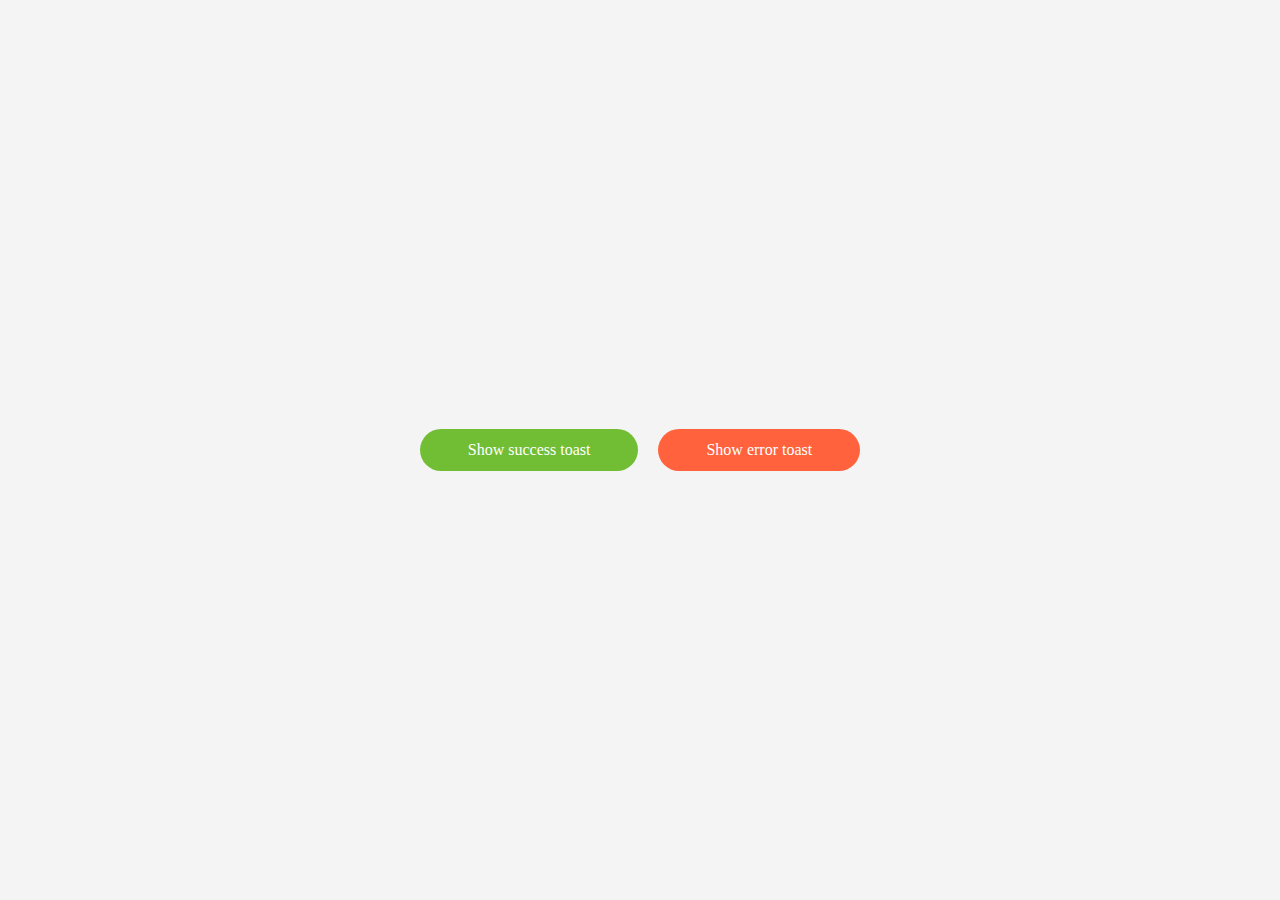
<file: ToastMessage/index.html>
<!DOCTYPE html>
<html lang="en">

<head>
    <meta charset="UTF-8">
    <meta http-equiv="X-UA-Compatible" content="IE=edge">
    <meta name="viewport" content="width=device-width, initial-scale=1.0">
    <link rel="stylesheet" href="https://cdnjs.cloudflare.com/ajax/libs/font-awesome/5.15.1/css/all.min.css"
        integrity="sha512-+4zCK9k+qNFUR5X+cKL9EIR+ZOhtIloNl9GIKS57V1MyNsYpYcUrUeQc9vNfzsWfV28IaLL3i96P9sdNyeRssA=="
        crossorigin="anonymous" />
    <title>Toast Message</title>
    <link rel="stylesheet" href="./style.css"></link>
</head>

<body>

    <div id="toast"></div>

    <div>
        <div onclick="showSuccessToast();" class="btn btn--success">Show success toast</div>
        <div onclick="showErrorToast();" class="btn btn--danger">Show error toast</div>
    </div>

    <script>
        function showSuccessToast() {
            toast({
                title: "Thành công!",
                message: "Bạn đã đăng ký thành công tài khoản tại F8.",
                type: "success",
                duration: 3500
            });
        }

        function showErrorToast() {
            toast({
                title: "Thất bại!",
                message: "Có lỗi xảy ra, vui lòng liên hệ quản trị viên.",
                type: "error",
                duration: 3500
            });
        }
    </script>
</body>
<script src="script.js"></script>

</html>
</file>
<file: ToastMessage/style.css>
* {
    padding: 0;
    margin: 0;
    box-sizing: border-box;
  }
  
  body {
    height: 100vh;
    display: flex;
    flex-direction: column;
    font-family: "Helvetica Neue";
    background-color: #f4f4f5;
  }
  
  body > div {
    margin: auto;
  }
  
  /* ======= Buttons ======== */
  
  /* Block */
  .btn {
    display: inline-block;
    text-decoration: none;
    background-color: transparent;
    border: none;
    outline: none;
    color: #fff;
    padding: 12px 48px;
    border-radius: 50px;
    cursor: pointer;
    min-width: 120px;
    transition: opacity 0.2s ease;
  }
  
  /* Modifier */
  .btn--size-l {
    padding: 16px 56px;
  }
  
  .btn--size-s {
    padding: 8px 32px;
  }
  
  .btn:hover {
    opacity: 0.8;
  }
  
  .btn + .btn {
    margin-left: 16px;
  }
  
  .btn--success {
    background-color: #71be34;
  }
  
  .btn--warn {
    background-color: #ffb702;
  }
  
  .btn--danger {
    background-color: #ff623d;
  }
  
  .btn--disabled {
    opacity: 0.5 !important;
    cursor: default;
  }
  
  /* ======= Toast message ======== */
  
  #toast {
    position: fixed;
    top: 32px;
    right: 32px;
    z-index: 999999;
  }
  
  .toast {
    display: flex;
    align-items: center;
    background-color: #fff;
    border-radius: 2px;
    padding: 20px 0;
    min-width: 400px;
    max-width: 450px;
    border-left: 4px solid;
    box-shadow: 0 5px 8px rgba(0, 0, 0, 0.08);
    transition: all linear 0.3s;
  }
  
  @keyframes slideInLeft {
    from {
      opacity: 0;
      transform: translateX(calc(100% + 32px));
    }
    to {
      opacity: 1;
      transform: translateX(0);
    }
  }
  
  @keyframes fadeOut {
    to {
      opacity: 0;
    }
  }
  
  .toast--success {
    border-color: #47d864;
  }
  
  .toast--success .toast__icon {
    color: #47d864;
  }
  
  .toast--info {
    border-color: #2f86eb;
  }
  
  .toast--info .toast__icon {
    color: #2f86eb;
  }
  
  .toast--warning {
    border-color:  #ffc021;
  }
  
  .toast--warning .toast__icon {
    color: #ffc021;
  }
  
  .toast--error {
    border-color: #ff623d;
  }
  
  .toast--error .toast__icon {
    color: #ff623d;
  }
  
  .toast + .toast {
    margin-top: 24px;
  }
  
  .toast__icon {
    font-size: 24px;
  }
  
  .toast__icon,
  .toast__close {
    padding: 0 16px;
  }
  
  .toast__body {
    flex-grow: 1;
  }
  
  .toast__title {
    font-size: 16px;
    font-weight: 600;
    color: #333;
  }
  
  .toast__msg {
    font-size: 14px;
    color: #888;
    margin-top: 6px;
    line-height: 1.5;
  }
  
  .toast__close {
    font-size: 20px;
    color: rgba(0, 0, 0, 0.3);
    cursor: pointer;
  }
</file>
